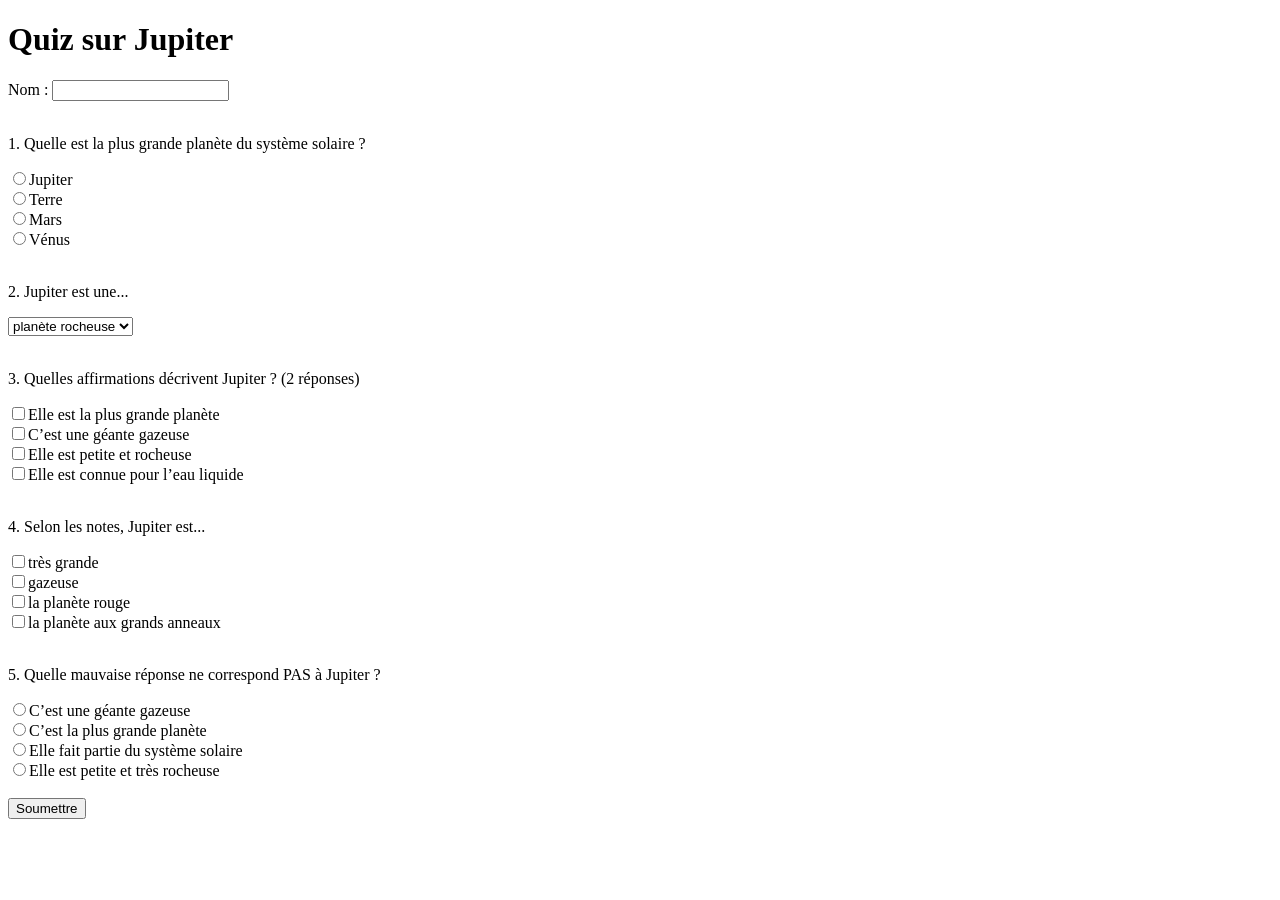
<file: jupiter.html>
<!DOCTYPE html>
<html>
<head>
  <meta charset="utf-8">
  <title>Quiz Jupiter</title>
</head>
<body>

	<h1>Quiz sur Jupiter</h1>

	<label>Nom :</label>
	<input type="text" id="txtNom"><br><br>

	<form>

	  <!-- Q1 -->
	  <p>1. Quelle est la plus grande planète du système solaire ?</p>
	  <input type="radio" id="q1_1" name="q1" value="1">Jupiter<br>
	  <input type="radio" id="q1_2" name="q1" value="0">Terre<br>
	  <input type="radio" id="q1_3" name="q1" value="0">Mars<br>
	  <input type="radio" id="q1_4" name="q1" value="0">Vénus<br>
	  <br>
	  <!-- Q2 -->
	  <p>2. Jupiter est une...</p>
	  <select id="q2">
		<option value="0">planète rocheuse</option>
		<option value="1">géante gazeuse</option>
		<option value="0">planète naine</option>
	  </select><br><br>
	  <!-- Q3 -->
	  <p>3. Quelles affirmations décrivent Jupiter ? (2 réponses)</p>
	  <input type="checkbox" id="q3_1" name="q3" value="1">Elle est la plus grande planète<br>
	  <input type="checkbox" id="q3_2" name="q3" value="1">C’est une géante gazeuse<br>
	  <input type="checkbox" id="q3_3" name="q3" value="0">Elle est petite et rocheuse<br>
	  <input type="checkbox" id="q3_4" name="q3" value="0">Elle est connue pour l’eau liquide<br>
	  <br>
	  <!-- Q4 -->
	  <p>4. Selon les notes, Jupiter est...</p>
	  <input type="checkbox" id="q4_1" name="q4" value="1">très grande<br>
	  <input type="checkbox" id="q4_2" name="q4" value="1">gazeuse<br>
	  <input type="checkbox" id="q4_3" name="q4" value="0">la planète rouge<br>
	  <input type="checkbox" id="q4_4" name="q4" value="0">la planète aux grands anneaux<br>
	  <br>
	  <!-- Q5 -->
	  <p>5. Quelle mauvaise réponse ne correspond PAS à Jupiter ?</p>
	  <input type="radio" id="q5_1" name="q5" value="0">C’est une géante gazeuse<br>
	  <input type="radio" id="q5_2" name="q5" value="0">C’est la plus grande planète<br>
	  <input type="radio" id="q5_3" name="q5" value="0">Elle fait partie du système solaire<br>
	  <input type="radio" id="q5_4" name="q5" value="1">Elle est petite et très rocheuse<br>
	  <br>

	  <button type="button" onclick="calculerScore()">Soumettre</button>

	</form>

	<h2 id="resultat"></h2>
	<div id="corrections"></div>

	<script>
		function calculerScore() {
		  let score = 0;
		  let nom = document.getElementById("txtNom").value;
		  let q2 = document.getElementById("q2").value;

		  if (nom === "") {
			nom = "Élève";
		  }

		  // Q1
		  if (document.getElementById("q1_1").checked) {
			score++;
		  }

		  // Q2
		  if (q2 === "1") {
			score++;
		  }

		  // Q3
		  if (document.getElementById("q3_1").checked && document.getElementById("q3_2").checked && !document.getElementById("q3_3").checked && !document.getElementById("q3_4").checked) {
			score++;
		  }

		  // Q4
		  if (document.getElementById("q4_1").checked && document.getElementById("q4_2").checked && !document.getElementById("q4_3").checked && !document.getElementById("q4_4").checked) {
			score++;
		  }

		  // Q5
		  if (document.getElementById("q5_4").checked) {
			score++;
		  }

		  document.getElementById("resultat").innerHTML =
			nom + ", ton score est : " + score + " / 5";

		  if (score === 5) {
			alert("Bravo! Toutes tes réponses sont bonnes.");
		  } else {
			alert("Certaines réponses sont incorrectes. Réessaie!");
		  }
		}
	</script>

</body>
</html>
</file>
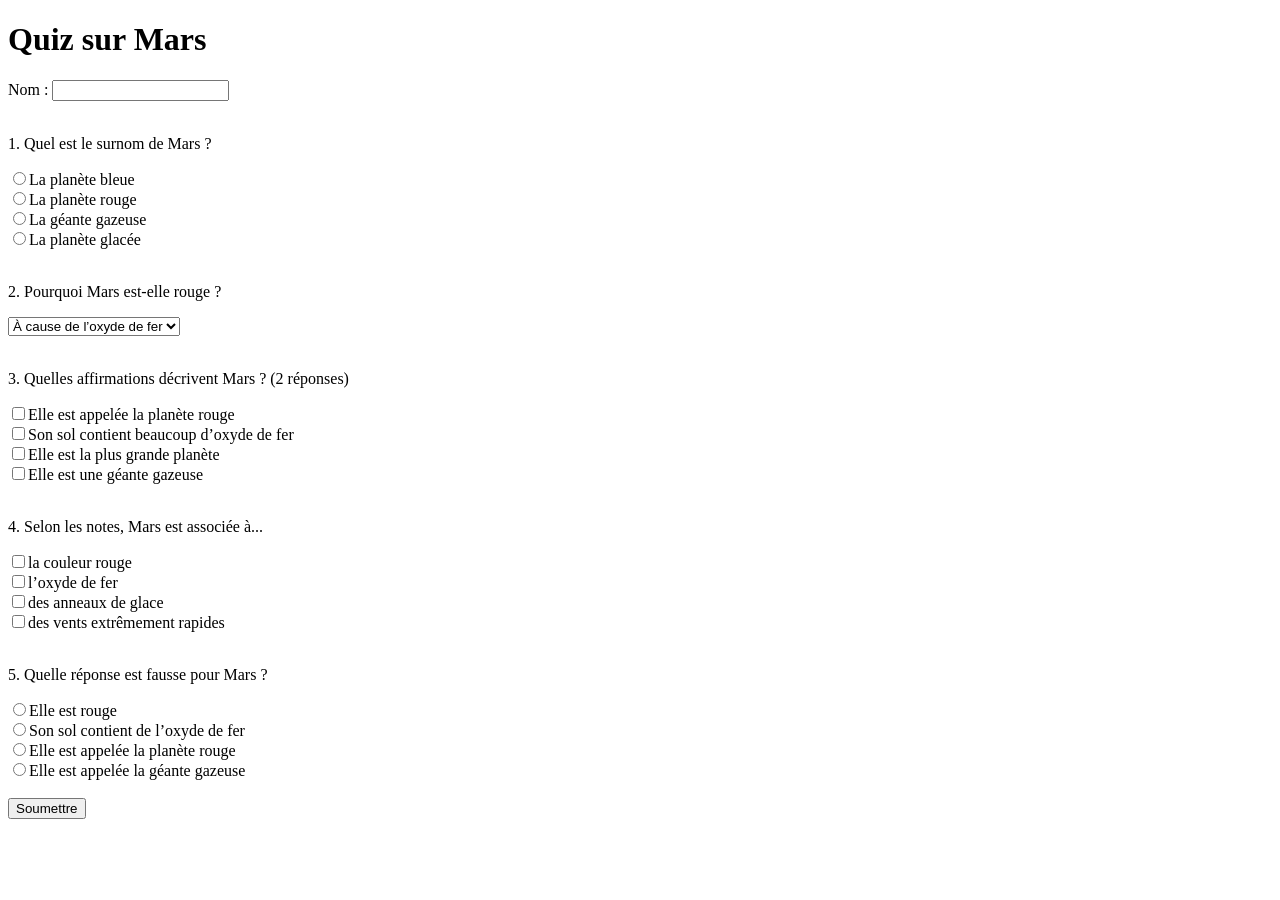
<file: mars.html>
<!DOCTYPE html>
<html>
<head>
  <meta charset="utf-8">
  <title>Quiz Mars</title>
</head>
<body>

<h1>Quiz sur Mars</h1>

<label>Nom :</label>
<input type="text" id="txtNom"><br><br>

<form>

  <!-- Q1 -->
  <p>1. Quel est le surnom de Mars ?</p>
  <input type="radio" id="q1_1" name="q1" value="0">La planète bleue<br>
  <input type="radio" id="q1_2" name="q1" value="1">La planète rouge<br>
  <input type="radio" id="q1_3" name="q1" value="0">La géante gazeuse<br>
  <input type="radio" id="q1_4" name="q1" value="0">La planète glacée<br>
  <br>
  <!-- Q2 -->
  <p>2. Pourquoi Mars est-elle rouge ?</p>
  <select id="q2">
    <option value="1">À cause de l’oxyde de fer</option>
    <option value="0">À cause de l’eau liquide</option>
    <option value="0">À cause de ses anneaux</option>
  </select><br><br>
  <!-- Q3 -->
  <p>3. Quelles affirmations décrivent Mars ? (2 réponses)</p>
  <input type="checkbox" id="q3_1" name="q3" value="1">Elle est appelée la planète rouge<br>
  <input type="checkbox" id="q3_2" name="q3" value="1">Son sol contient beaucoup d’oxyde de fer<br>
  <input type="checkbox" id="q3_3" name="q3" value="0">Elle est la plus grande planète<br>
  <input type="checkbox" id="q3_4" name="q3" value="0">Elle est une géante gazeuse<br>
  <br>
  <!-- Q4 -->
  <p>4. Selon les notes, Mars est associée à...</p>
  <input type="checkbox" id="q4_1" name="q4" value="1">la couleur rouge<br>
  <input type="checkbox" id="q4_2" name="q4" value="1">l’oxyde de fer<br>
  <input type="checkbox" id="q4_3" name="q4" value="0">des anneaux de glace<br>
  <input type="checkbox" id="q4_4" name="q4" value="0">des vents extrêmement rapides<br>
  <br>
  <!-- Q5 -->
  <p>5. Quelle réponse est fausse pour Mars ?</p>
  <input type="radio" id="q5_1" name="q5" value="0">Elle est rouge<br>
  <input type="radio" id="q5_2" name="q5" value="0">Son sol contient de l’oxyde de fer<br>
  <input type="radio" id="q5_3" name="q5" value="0">Elle est appelée la planète rouge<br>
  <input type="radio" id="q5_4" name="q5" value="1">Elle est appelée la géante gazeuse<br>
  <br>

  <button type="button" onclick="calculerScore()">Soumettre</button>

</form>

<h2 id="resultat"></h2>
<div id="corrections"></div>

<script>
function calculerScore() {
  let score = 0;
  let nom = document.getElementById("txtNom").value;
  let q2 = document.getElementById("q2").value;

  if (nom === "") {
    nom = "Élève";
  }

  // Q1
  if (document.getElementById("q1_2").checked) {
    score++;
  }

  // Q2
  if (q2 === "1") {
    score++;
  }

  // Q3
  if (document.getElementById("q3_1").checked && document.getElementById("q3_2").checked && !document.getElementById("q3_3").checked && !document.getElementById("q3_4").checked) {
    score++;
  }

  // Q4
  if (document.getElementById("q4_1").checked && document.getElementById("q4_2").checked && !document.getElementById("q4_3").checked && !document.getElementById("q4_4").checked) {
    score++;
  }

  // Q5
  if (document.getElementById("q5_4").checked) {
    score++;
  }

  document.getElementById("resultat").innerHTML =
    nom + ", ton score est : " + score + " / 5";

  if (score === 5) {
    alert("Bravo! Toutes tes réponses sont bonnes.");
  } else {
    alert("Certaines réponses sont incorrectes. Réessaie!");
  }
}
</script>

</body>
</html>
</file>
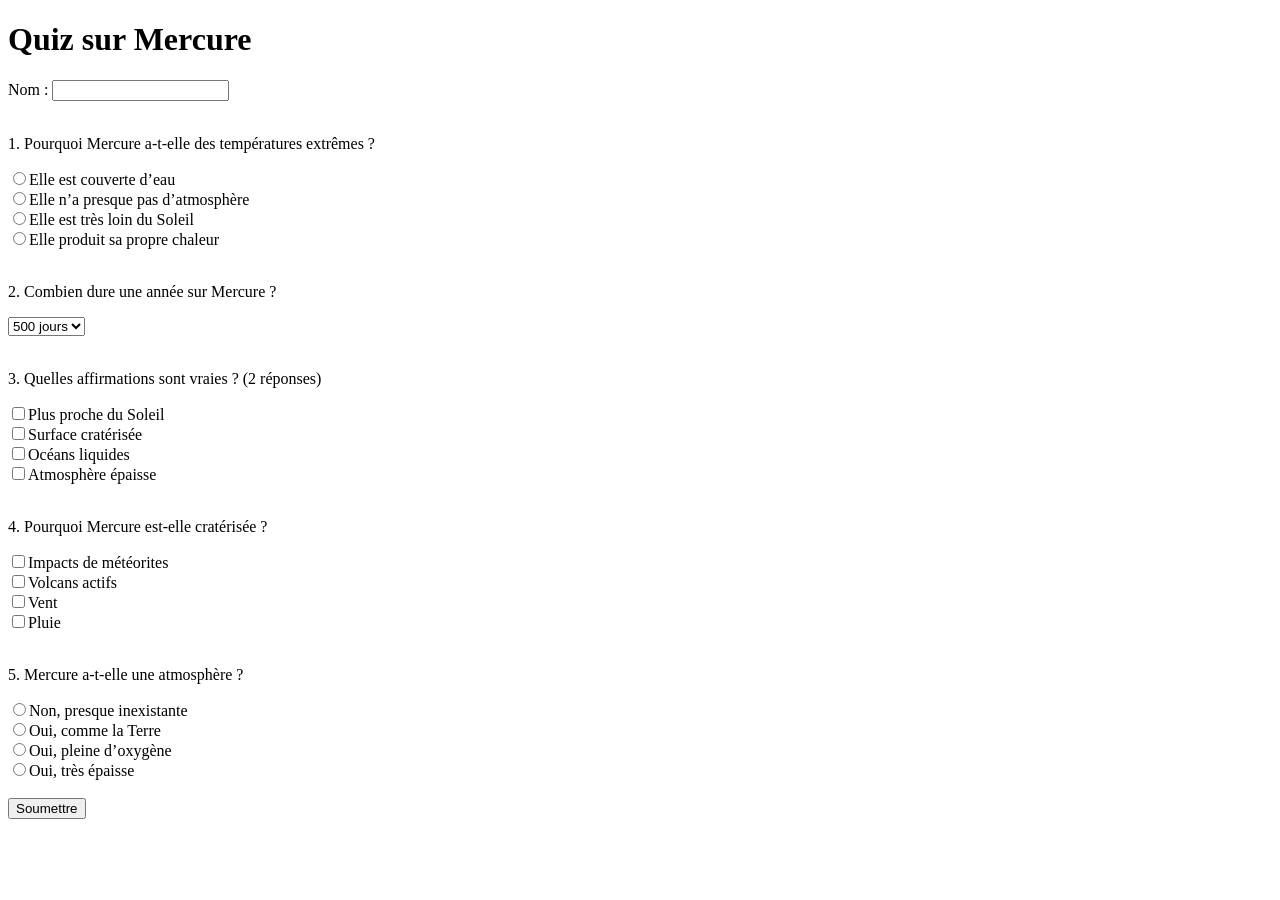
<file: mercure.html>
<!DOCTYPE html>
<html>
<head>
  <meta charset="utf-8">
  <title>Quiz Mercure</title>
</head>
<body>

<h1>Quiz sur Mercure</h1>

<label>Nom :</label>
<input type="text" id="txtNom"><br><br>

<form>

  <!-- Q1 -->
  <p>1. Pourquoi Mercure a-t-elle des températures extrêmes ?</p>
  <input type="radio" id="q1_1" name="q1" value="0">Elle est couverte d’eau<br>
  <input type="radio" id="q1_2" name="q1" value="1">Elle n’a presque pas d’atmosphère<br>
  <input type="radio" id="q1_3" name="q1" value="0">Elle est très loin du Soleil<br>
  <input type="radio" id="q1_4" name="q1" value="0">Elle produit sa propre chaleur<br>
  <br>
  <!-- Q2 -->
  <p>2. Combien dure une année sur Mercure ?</p>
  <select id="q2">
    <option value="0">500 jours</option>
    <option value="1">88 jours</option>
    <option value="0">366 jours</option>
  </select><br><br>
  <!-- Q3 -->
  <p>3. Quelles affirmations sont vraies ? (2 réponses)</p>
  <input type="checkbox" id="q3_1" name="q3" value="1">Plus proche du Soleil<br>
  <input type="checkbox" id="q3_2" name="q3" value="1">Surface cratérisée<br>
  <input type="checkbox" id="q3_3" name="q3" value="0">Océans liquides<br>
  <input type="checkbox" id="q3_4" name="q3" value="0">Atmosphère épaisse<br>
  <br>
  <!-- Q4 -->
  <p>4. Pourquoi Mercure est-elle cratérisée ?</p>
  <input type="checkbox" id="q4_1" name="q4" value="1">Impacts de météorites<br>
  <input type="checkbox" id="q4_2" name="q4" value="0">Volcans actifs<br>
  <input type="checkbox" id="q4_3" name="q4" value="0">Vent<br>
  <input type="checkbox" id="q4_4" name="q4" value="0">Pluie<br>
  <br>
  <!-- Q5 -->
  <p>5. Mercure a-t-elle une atmosphère ?</p>
  <input type="radio" id="q5_1" name="q5" value="1">Non, presque inexistante<br>
  <input type="radio" id="q5_2" name="q5" value="0">Oui, comme la Terre<br>
  <input type="radio" id="q5_3" name="q5" value="0">Oui, pleine d’oxygène<br>
  <input type="radio" id="q5_4" name="q5" value="0">Oui, très épaisse<br>
  <br>

  <button type="button" onclick="calculerScore()">Soumettre</button>

</form>

<h2 id="resultat"></h2>
<div id="corrections"></div>

<script>
function calculerScore() {
  let score = 0;
  let nom = document.getElementById("txtNom").value;
  let q2 = document.getElementById("q2").value;

  if (nom === "") {
    nom = "Élève";
  }

  // Q1
  if (document.getElementById("q1_2").checked) {
    score++;
  }

  // Q2
  if (q2 === "1") {
    score++;
  }

  // Q3
  if (document.getElementById("q3_1").checked && document.getElementById("q3_2").checked && !document.getElementById("q3_3").checked && !document.getElementById("q3_4").checked) {
    score++;
  }

  // Q4
  if (document.getElementById("q4_1").checked && !document.getElementById("q4_2").checked && !document.getElementById("q4_3").checked && !document.getElementById("q4_4").checked) {
    score++;
  }

  // Q5
  if (document.getElementById("q5_1").checked) {
    score++;
  }

  document.getElementById("resultat").innerHTML =
    nom + ", ton score est : " + score + " / 5";

  if (score === 5) {
    alert("Bravo! Toutes tes réponses sont bonnes.");
  } else {
    alert("Certaines réponses sont incorrectes. Réessaie!");
  }
}
</script>

</body>
</html>
</file>
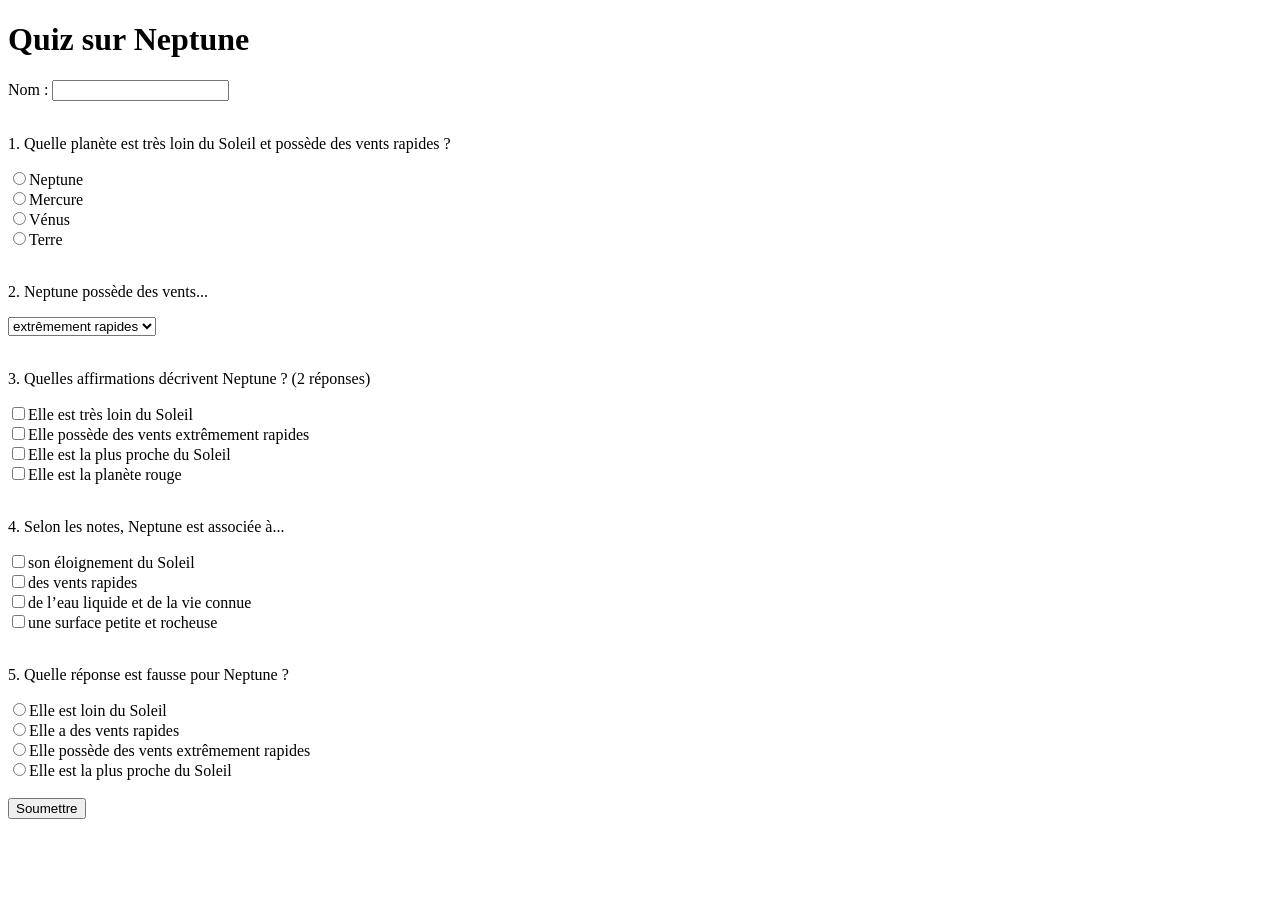
<file: neptune.html>
<!DOCTYPE html>
<html>
<head>
  <meta charset="utf-8">
  <title>Quiz Neptune</title>
</head>
<body>

<h1>Quiz sur Neptune</h1>

<label>Nom :</label>
<input type="text" id="txtNom"><br><br>

<form>

  <!-- Q1 -->
  <p>1. Quelle planète est très loin du Soleil et possède des vents rapides ?</p>
  <input type="radio" id="q1_1" name="q1" value="1">Neptune<br>
  <input type="radio" id="q1_2" name="q1" value="0">Mercure<br>
  <input type="radio" id="q1_3" name="q1" value="0">Vénus<br>
  <input type="radio" id="q1_4" name="q1" value="0">Terre<br>
  <br>
  <!-- Q2 -->
  <p>2. Neptune possède des vents...</p>
  <select id="q2">
    <option value="1">extrêmement rapides</option>
    <option value="0">inexistants</option>
    <option value="0">faits de glace solide</option>
  </select><br><br>
  <!-- Q3 -->
  <p>3. Quelles affirmations décrivent Neptune ? (2 réponses)</p>
  <input type="checkbox" id="q3_1" name="q3" value="1">Elle est très loin du Soleil<br>
  <input type="checkbox" id="q3_2" name="q3" value="1">Elle possède des vents extrêmement rapides<br>
  <input type="checkbox" id="q3_3" name="q3" value="0">Elle est la plus proche du Soleil<br>
  <input type="checkbox" id="q3_4" name="q3" value="0">Elle est la planète rouge<br>
  <br>
  <!-- Q4 -->
  <p>4. Selon les notes, Neptune est associée à...</p>
  <input type="checkbox" id="q4_1" name="q4" value="1">son éloignement du Soleil<br>
  <input type="checkbox" id="q4_2" name="q4" value="1">des vents rapides<br>
  <input type="checkbox" id="q4_3" name="q4" value="0">de l’eau liquide et de la vie connue<br>
  <input type="checkbox" id="q4_4" name="q4" value="0">une surface petite et rocheuse<br>
  <br>
  <!-- Q5 -->
  <p>5. Quelle réponse est fausse pour Neptune ?</p>
  <input type="radio" id="q5_1" name="q5" value="0">Elle est loin du Soleil<br>
  <input type="radio" id="q5_2" name="q5" value="0">Elle a des vents rapides<br>
  <input type="radio" id="q5_3" name="q5" value="0">Elle possède des vents extrêmement rapides<br>
  <input type="radio" id="q5_4" name="q5" value="1">Elle est la plus proche du Soleil<br>
  <br>

  <button type="button" onclick="calculerScore()">Soumettre</button>

</form>

<h2 id="resultat"></h2>
<div id="corrections"></div>

<script>
function calculerScore() {
  let score = 0;
  let nom = document.getElementById("txtNom").value;
  let q2 = document.getElementById("q2").value;

  if (nom === "") {
    nom = "Élève";
  }

  // Q1
  if (document.getElementById("q1_1").checked) {
    score++;
  }

  // Q2
  if (q2 === "1") {
    score++;
  }

  // Q3
  if (document.getElementById("q3_1").checked && document.getElementById("q3_2").checked && !document.getElementById("q3_3").checked && !document.getElementById("q3_4").checked) {
    score++;
  }

  // Q4
  if (document.getElementById("q4_1").checked && document.getElementById("q4_2").checked && !document.getElementById("q4_3").checked && !document.getElementById("q4_4").checked) {
    score++;
  }

  // Q5
  if (document.getElementById("q5_4").checked) {
    score++;
  }

  document.getElementById("resultat").innerHTML =
    nom + ", ton score est : " + score + " / 5";

  if (score === 5) {
    alert("Bravo! Toutes tes réponses sont bonnes.");
  } else {
    alert("Certaines réponses sont incorrectes. Réessaie!");
  }
}
</script>

</body>
</html>
</file>
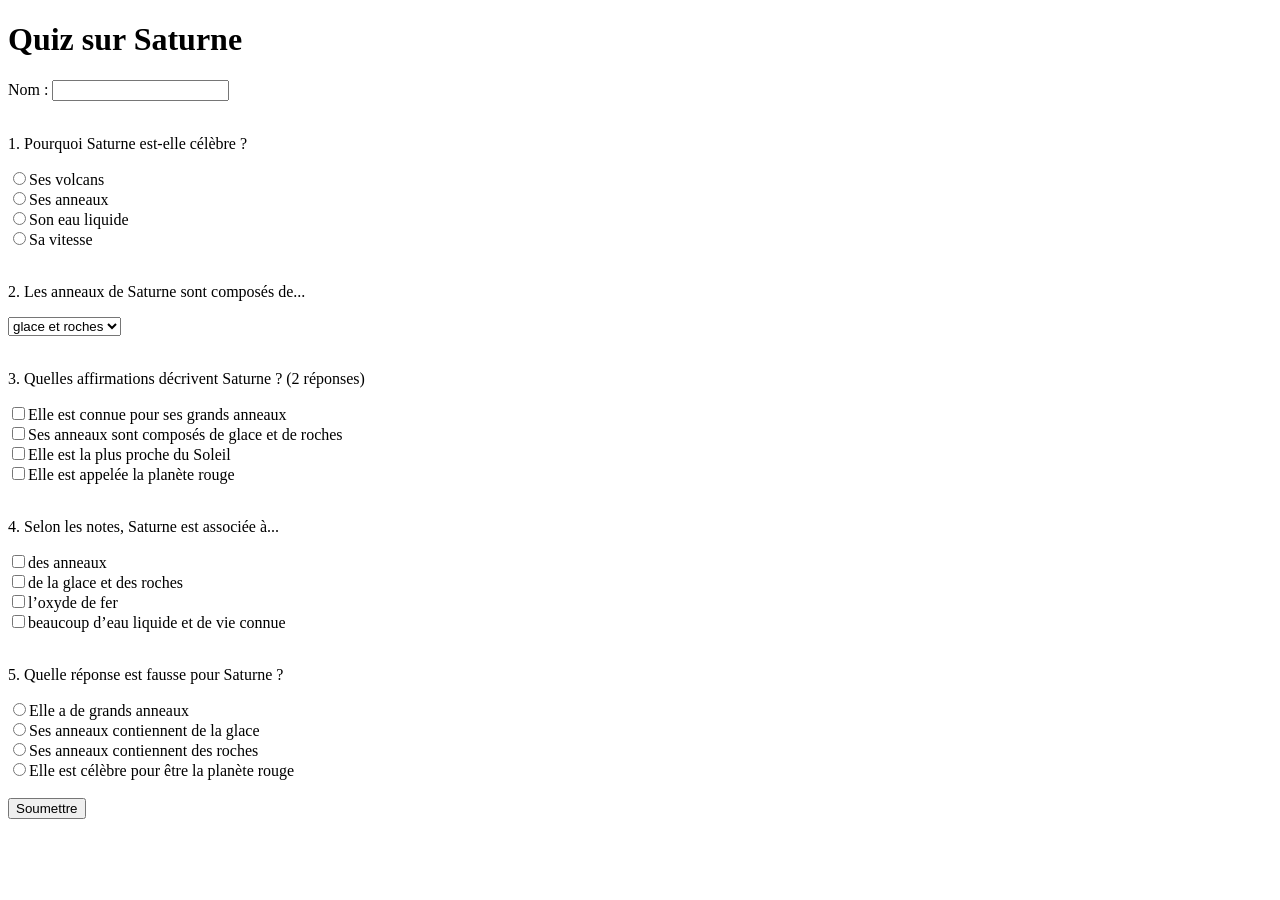
<file: saturne.html>
<!DOCTYPE html>
<html>
<head>
  <meta charset="utf-8">
  <title>Quiz Saturne</title>
</head>
<body>

<h1>Quiz sur Saturne</h1>

<label>Nom :</label>
<input type="text" id="txtNom"><br><br>

<form>

  <!-- Q1 -->
  <p>1. Pourquoi Saturne est-elle célèbre ?</p>
  <input type="radio" id="q1_1" name="q1" value="0">Ses volcans<br>
  <input type="radio" id="q1_2" name="q1" value="1">Ses anneaux<br>
  <input type="radio" id="q1_3" name="q1" value="0">Son eau liquide<br>
  <input type="radio" id="q1_4" name="q1" value="0">Sa vitesse<br>
  <br>
  <!-- Q2 -->
  <p>2. Les anneaux de Saturne sont composés de...</p>
  <select id="q2">
    <option value="1">glace et roches</option>
    <option value="0">feu et lave</option>
    <option value="0">plantes et eau</option>
  </select><br><br>
  <!-- Q3 -->
  <p>3. Quelles affirmations décrivent Saturne ? (2 réponses)</p>
  <input type="checkbox" id="q3_1" name="q3" value="1">Elle est connue pour ses grands anneaux<br>
  <input type="checkbox" id="q3_2" name="q3" value="1">Ses anneaux sont composés de glace et de roches<br>
  <input type="checkbox" id="q3_3" name="q3" value="0">Elle est la plus proche du Soleil<br>
  <input type="checkbox" id="q3_4" name="q3" value="0">Elle est appelée la planète rouge<br>
  <br>
  <!-- Q4 -->
  <p>4. Selon les notes, Saturne est associée à...</p>
  <input type="checkbox" id="q4_1" name="q4" value="1">des anneaux<br>
  <input type="checkbox" id="q4_2" name="q4" value="1">de la glace et des roches<br>
  <input type="checkbox" id="q4_3" name="q4" value="0">l’oxyde de fer<br>
  <input type="checkbox" id="q4_4" name="q4" value="0">beaucoup d’eau liquide et de vie connue<br>
  <br>
  <!-- Q5 -->
  <p>5. Quelle réponse est fausse pour Saturne ?</p>
  <input type="radio" id="q5_1" name="q5" value="0">Elle a de grands anneaux<br>
  <input type="radio" id="q5_2" name="q5" value="0">Ses anneaux contiennent de la glace<br>
  <input type="radio" id="q5_3" name="q5" value="0">Ses anneaux contiennent des roches<br>
  <input type="radio" id="q5_4" name="q5" value="1">Elle est célèbre pour être la planète rouge<br>
  <br>

  <button type="button" onclick="calculerScore()">Soumettre</button>

</form>

<h2 id="resultat"></h2>
<div id="corrections"></div>

<script>
function calculerScore() {
  let score = 0;
  let nom = document.getElementById("txtNom").value;
  let q2 = document.getElementById("q2").value;

  if (nom === "") {
    nom = "Élève";
  }

  // Q1
  if (document.getElementById("q1_2").checked) {
    score++;
  }

  // Q2
  if (q2 === "1") {
    score++;
  }

  // Q3
  if (document.getElementById("q3_1").checked && document.getElementById("q3_2").checked && !document.getElementById("q3_3").checked && !document.getElementById("q3_4").checked) {
    score++;
  }

  // Q4
  if (document.getElementById("q4_1").checked && document.getElementById("q4_2").checked && !document.getElementById("q4_3").checked && !document.getElementById("q4_4").checked) {
    score++;
  }

  // Q5
  if (document.getElementById("q5_4").checked) {
    score++;
  }

  document.getElementById("resultat").innerHTML =
    nom + ", ton score est : " + score + " / 5";

  if (score === 5) {
    alert("Bravo! Toutes tes réponses sont bonnes.");
  } else {
    alert("Certaines réponses sont incorrectes. Réessaie!");
  }
}
</script>

</body>
</html>
</file>
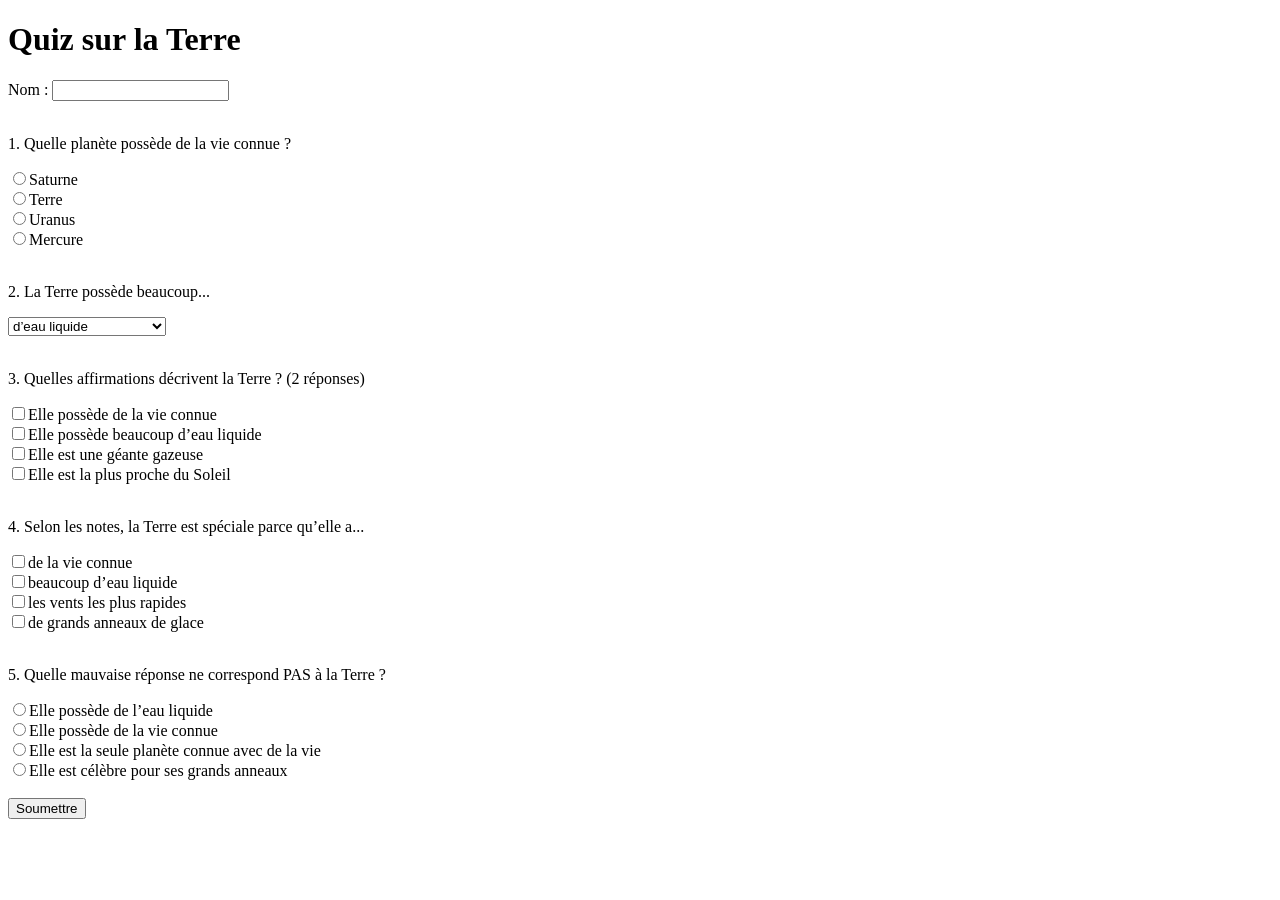
<file: terre.html>
<!DOCTYPE html>
<html>
<head>
  <meta charset="utf-8">
  <title>Quiz Terre</title>
</head>
<body>

<h1>Quiz sur la Terre</h1>

<label>Nom :</label>
<input type="text" id="txtNom"><br><br>

<form>

  <!-- Q1 -->
  <p>1. Quelle planète possède de la vie connue ?</p>
  <input type="radio" id="q1_1" name="q1" value="0">Saturne<br>
  <input type="radio" id="q1_2" name="q1" value="1">Terre<br>
  <input type="radio" id="q1_3" name="q1" value="0">Uranus<br>
  <input type="radio" id="q1_4" name="q1" value="0">Mercure<br>
  <br>
  <!-- Q2 -->
  <p>2. La Terre possède beaucoup...</p>
  <select id="q2">
    <option value="1">d’eau liquide</option>
    <option value="0">d’anneaux</option>
    <option value="0">de méthane seulement</option>
  </select><br><br>
  <!-- Q3 -->
  <p>3. Quelles affirmations décrivent la Terre ? (2 réponses)</p>
  <input type="checkbox" id="q3_1" name="q3" value="1">Elle possède de la vie connue<br>
  <input type="checkbox" id="q3_2" name="q3" value="1">Elle possède beaucoup d’eau liquide<br>
  <input type="checkbox" id="q3_3" name="q3" value="0">Elle est une géante gazeuse<br>
  <input type="checkbox" id="q3_4" name="q3" value="0">Elle est la plus proche du Soleil<br>
  <br>
  <!-- Q4 -->
  <p>4. Selon les notes, la Terre est spéciale parce qu’elle a...</p>
  <input type="checkbox" id="q4_1" name="q4" value="1">de la vie connue<br>
  <input type="checkbox" id="q4_2" name="q4" value="1">beaucoup d’eau liquide<br>
  <input type="checkbox" id="q4_3" name="q4" value="0">les vents les plus rapides<br>
  <input type="checkbox" id="q4_4" name="q4" value="0">de grands anneaux de glace<br>
  <br>
  <!-- Q5 -->
  <p>5. Quelle mauvaise réponse ne correspond PAS à la Terre ?</p>
  <input type="radio" id="q5_1" name="q5" value="0">Elle possède de l’eau liquide<br>
  <input type="radio" id="q5_2" name="q5" value="0">Elle possède de la vie connue<br>
  <input type="radio" id="q5_3" name="q5" value="0">Elle est la seule planète connue avec de la vie<br>
  <input type="radio" id="q5_4" name="q5" value="1">Elle est célèbre pour ses grands anneaux<br>
  <br>

  <button type="button" onclick="calculerScore()">Soumettre</button>

</form>

<h2 id="resultat"></h2>
<div id="corrections"></div>

<script>
function calculerScore() {
  let score = 0;
  let nom = document.getElementById("txtNom").value;
  let q2 = document.getElementById("q2").value;

  if (nom === "") {
    nom = "Élève";
  }

  // Q1
  if (document.getElementById("q1_2").checked) {
    score++;
  }

  // Q2
  if (q2 === "1") {
    score++;
  }

  // Q3
  if (document.getElementById("q3_1").checked && document.getElementById("q3_2").checked && !document.getElementById("q3_3").checked && !document.getElementById("q3_4").checked) {
    score++;
  }

  // Q4
  if (document.getElementById("q4_1").checked && document.getElementById("q4_2").checked && !document.getElementById("q4_3").checked && !document.getElementById("q4_4").checked) {
    score++;
  }

  // Q5
  if (document.getElementById("q5_4").checked) {
    score++;
  }

  document.getElementById("resultat").innerHTML =
    nom + ", ton score est : " + score + " / 5";

  if (score === 5) {
    alert("Bravo! Toutes tes réponses sont bonnes.");
  } else {
    alert("Certaines réponses sont incorrectes. Réessaie!");
  }
}
</script>

</body>
</html>
</file>
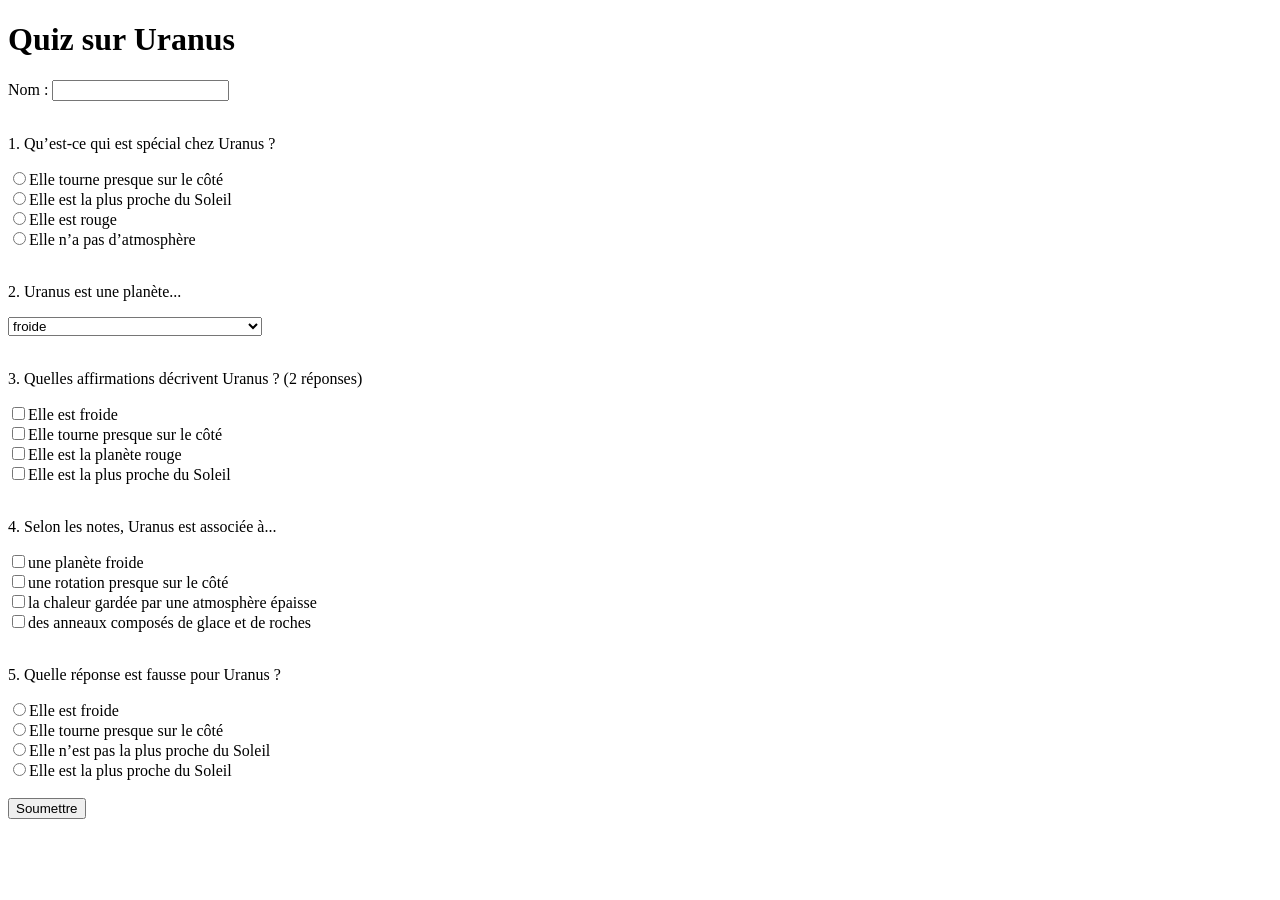
<file: uranus.html>
<!DOCTYPE html>
<html>
<head>
  <meta charset="utf-8">
  <title>Quiz Uranus</title>
</head>
<body>

<h1>Quiz sur Uranus</h1>

<label>Nom :</label>
<input type="text" id="txtNom"><br><br>

<form>

  <!-- Q1 -->
  <p>1. Qu’est-ce qui est spécial chez Uranus ?</p>
  <input type="radio" id="q1_1" name="q1" value="1">Elle tourne presque sur le côté<br>
  <input type="radio" id="q1_2" name="q1" value="0">Elle est la plus proche du Soleil<br>
  <input type="radio" id="q1_3" name="q1" value="0">Elle est rouge<br>
  <input type="radio" id="q1_4" name="q1" value="0">Elle n’a pas d’atmosphère<br>
  <br>
  <!-- Q2 -->
  <p>2. Uranus est une planète...</p>
  <select id="q2">
    <option value="1">froide</option>
    <option value="0">très chaude comme Vénus</option>
    <option value="0">petite et très rocheuse comme Mercure</option>
  </select><br><br>
  <!-- Q3 -->
  <p>3. Quelles affirmations décrivent Uranus ? (2 réponses)</p>
  <input type="checkbox" id="q3_1" name="q3" value="1">Elle est froide<br>
  <input type="checkbox" id="q3_2" name="q3" value="1">Elle tourne presque sur le côté<br>
  <input type="checkbox" id="q3_3" name="q3" value="0">Elle est la planète rouge<br>
  <input type="checkbox" id="q3_4" name="q3" value="0">Elle est la plus proche du Soleil<br>
  <br>
  <!-- Q4 -->
  <p>4. Selon les notes, Uranus est associée à...</p>
  <input type="checkbox" id="q4_1" name="q4" value="1">une planète froide<br>
  <input type="checkbox" id="q4_2" name="q4" value="1">une rotation presque sur le côté<br>
  <input type="checkbox" id="q4_3" name="q4" value="0">la chaleur gardée par une atmosphère épaisse<br>
  <input type="checkbox" id="q4_4" name="q4" value="0">des anneaux composés de glace et de roches<br>
  <br>
  <!-- Q5 -->
  <p>5. Quelle réponse est fausse pour Uranus ?</p>
  <input type="radio" id="q5_1" name="q5" value="0">Elle est froide<br>
  <input type="radio" id="q5_2" name="q5" value="0">Elle tourne presque sur le côté<br>
  <input type="radio" id="q5_3" name="q5" value="0">Elle n’est pas la plus proche du Soleil<br>
  <input type="radio" id="q5_4" name="q5" value="1">Elle est la plus proche du Soleil<br>
  <br>

  <button type="button" onclick="calculerScore()">Soumettre</button>

</form>

<h2 id="resultat"></h2>
<div id="corrections"></div>

<script>
function calculerScore() {
  let score = 0;
  let nom = document.getElementById("txtNom").value;
  let q2 = document.getElementById("q2").value;

  if (nom === "") {
    nom = "Élève";
  }

  // Q1
  if (document.getElementById("q1_1").checked) {
    score++;
  }

  // Q2
  if (q2 === "1") {
    score++;
  }

  // Q3
  if (document.getElementById("q3_1").checked && document.getElementById("q3_2").checked && !document.getElementById("q3_3").checked && !document.getElementById("q3_4").checked) {
    score++;
  }

  // Q4
  if (document.getElementById("q4_1").checked && document.getElementById("q4_2").checked && !document.getElementById("q4_3").checked && !document.getElementById("q4_4").checked) {
    score++;
  }

  // Q5
  if (document.getElementById("q5_4").checked) {
    score++;
  }

  document.getElementById("resultat").innerHTML =
    nom + ", ton score est : " + score + " / 5";

  if (score === 5) {
    alert("Bravo! Toutes tes réponses sont bonnes.");
  } else {
    alert("Certaines réponses sont incorrectes. Réessaie!");
  }
}
</script>

</body>
</html>
</file>
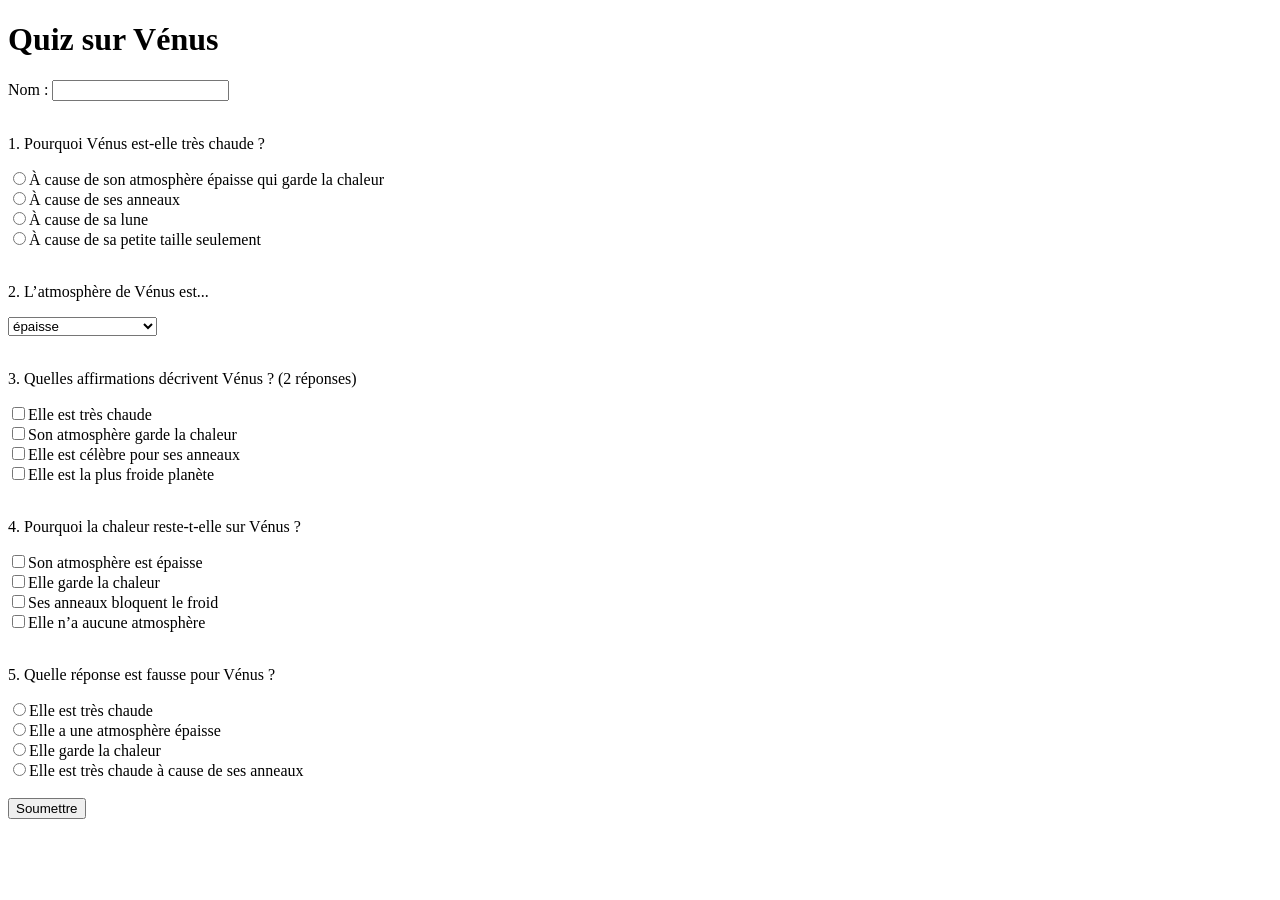
<file: venus.html>
<!DOCTYPE html>
<html>
<head>
  <meta charset="utf-8">
  <title>Quiz Vénus</title>
</head>
<body>

<h1>Quiz sur Vénus</h1>

<label>Nom :</label>
<input type="text" id="txtNom"><br><br>

<form>

  <!-- Q1 -->
  <p>1. Pourquoi Vénus est-elle très chaude ?</p>
  <input type="radio" id="q1_1" name="q1" value="1">À cause de son atmosphère épaisse qui garde la chaleur<br>
  <input type="radio" id="q1_2" name="q1" value="0">À cause de ses anneaux<br>
  <input type="radio" id="q1_3" name="q1" value="0">À cause de sa lune<br>
  <input type="radio" id="q1_4" name="q1" value="0">À cause de sa petite taille seulement<br>
  <br>
  <!-- Q2 -->
  <p>2. L’atmosphère de Vénus est...</p>
  <select id="q2">
    <option value="1">épaisse</option>
    <option value="0">inexistante</option>
    <option value="0">faite seulement d’eau</option>
  </select><br><br>
  <!-- Q3 -->
  <p>3. Quelles affirmations décrivent Vénus ? (2 réponses)</p>
  <input type="checkbox" id="q3_1" name="q3" value="1">Elle est très chaude<br>
  <input type="checkbox" id="q3_2" name="q3" value="1">Son atmosphère garde la chaleur<br>
  <input type="checkbox" id="q3_3" name="q3" value="0">Elle est célèbre pour ses anneaux<br>
  <input type="checkbox" id="q3_4" name="q3" value="0">Elle est la plus froide planète<br>
  <br>
  <!-- Q4 -->
  <p>4. Pourquoi la chaleur reste-t-elle sur Vénus ?</p>
  <input type="checkbox" id="q4_1" name="q4" value="1">Son atmosphère est épaisse<br>
  <input type="checkbox" id="q4_2" name="q4" value="1">Elle garde la chaleur<br>
  <input type="checkbox" id="q4_3" name="q4" value="0">Ses anneaux bloquent le froid<br>
  <input type="checkbox" id="q4_4" name="q4" value="0">Elle n’a aucune atmosphère<br>
  <br>
  <!-- Q5 -->
  <p>5. Quelle réponse est fausse pour Vénus ?</p>
  <input type="radio" id="q5_1" name="q5" value="0">Elle est très chaude<br>
  <input type="radio" id="q5_2" name="q5" value="0">Elle a une atmosphère épaisse<br>
  <input type="radio" id="q5_3" name="q5" value="0">Elle garde la chaleur<br>
  <input type="radio" id="q5_4" name="q5" value="1">Elle est très chaude à cause de ses anneaux<br>
  <br>

  <button type="button" onclick="calculerScore()">Soumettre</button>

</form>

<h2 id="resultat"></h2>
<div id="corrections"></div>

<script>
function calculerScore() {
  let score = 0;
  let nom = document.getElementById("txtNom").value;
  let q2 = document.getElementById("q2").value;

  if (nom === "") {
    nom = "Élève";
  }

  // Q1
  if (document.getElementById("q1_1").checked) {
    score++;
  }

  // Q2
  if (q2 === "1") {
    score++;
  }

  // Q3
  if (document.getElementById("q3_1").checked && document.getElementById("q3_2").checked && !document.getElementById("q3_3").checked && !document.getElementById("q3_4").checked) {
    score++;
  }

  // Q4
  if (document.getElementById("q4_1").checked && document.getElementById("q4_2").checked && !document.getElementById("q4_3").checked && !document.getElementById("q4_4").checked) {
    score++;
  }

  // Q5
  if (document.getElementById("q5_4").checked) {
    score++;
  }

  document.getElementById("resultat").innerHTML =
    nom + ", ton score est : " + score + " / 5";

  if (score === 5) {
    alert("Bravo! Toutes tes réponses sont bonnes.");
  } else {
    alert("Certaines réponses sont incorrectes. Réessaie!");
  }
}
</script>

</body>
</html>
</file>
